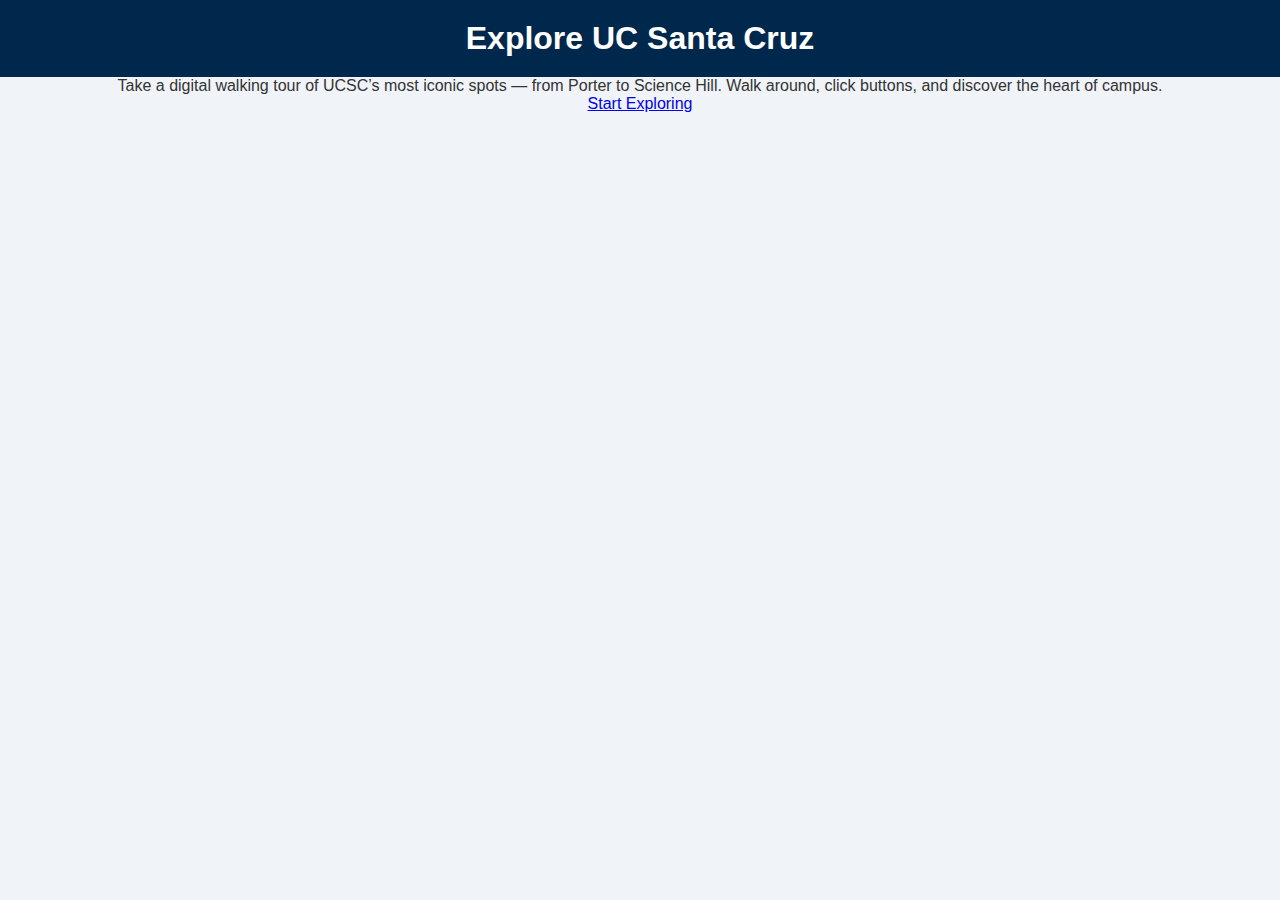
<file: Index.html>
<!DOCTYPE html>
<html lang="en">
<head>
  <meta charset="UTF-8" />
  <meta name="viewport" content="width=device-width, initial-scale=1.0">
  <title>Explore UCSC</title>
  <link rel="stylesheet" href="style.css" />
</head>
<body class="homepage">

  <header>
    <h1>Explore UC Santa Cruz</h1>
  </header>

  <main class="centered">
    <p class="slugline">Take a digital walking tour of UCSC’s most iconic spots — from Porter to Science Hill. Walk around, click buttons, and discover the heart of campus.</p>
    <a href="map.html" class="explore-button">Start Exploring</a>
  </main>

</body>
</html>
</file>
<file: style.css>
* {
  margin: 0;
  padding: 0;
  box-sizing: border-box;
}

body {
  font-family: 'Segoe UI', sans-serif;
  background: #f0f4f9;
  color: #333;
  text-align: center;
  padding-bottom: 50px;
}

header {
  background: #00274C;
  color: white;
  padding: 20px;
}

#map-container {
  position: relative;
  display: inline-block;
  margin-top: 20px;
  width: 800px;
}

#campus-map {
  width: 100%;
  height: auto;
  border-radius: 10px;
  border: 2px solid #ccc;
}

#player {
  width: 60px;
  height: auto;
  position: absolute;
  top: 400px;
  left: 400px;
  z-index: 10;
}

#info-panel {
  max-width: 600px;
  margin: 30px auto;
  background: white;
  padding: 20px;
  border-radius: 12px;
  box-shadow: 0 2px 10px rgba(0,0,0,0.1);
}

#info-panel img {
  max-width: 100%;
  border-radius: 8px;
  margin: 15px 0;
}
#submit-photo-link {
  display: inline-block;
  margin-top: 15px;
  color: #005fa3;
  text-decoration: none;
  font-weight: bold;
}

#submit-photo-link:hover {
  text-decoration: underline;
}
</file>
